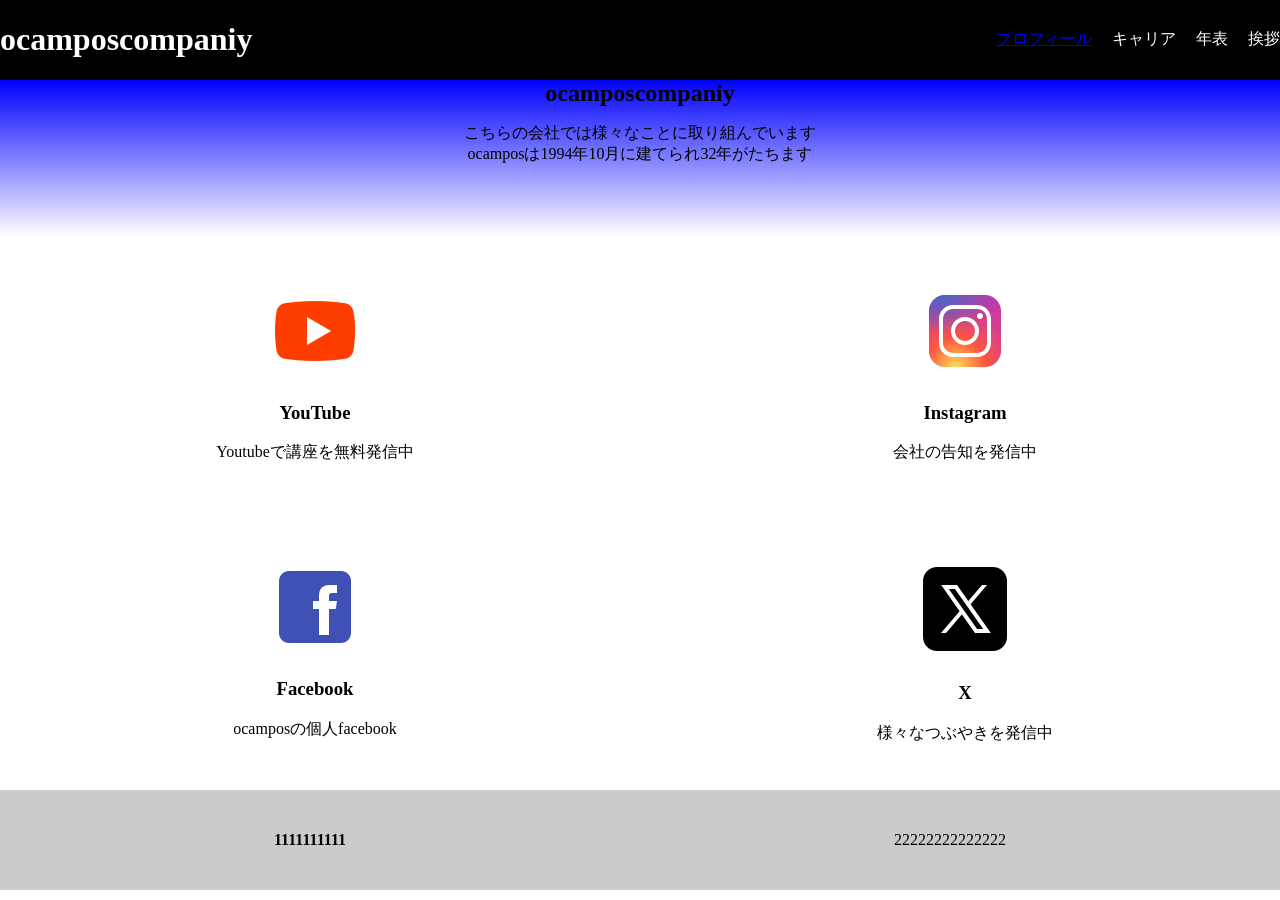
<file: index.html>
<!DOCTYPE html>
<html lang="ja">
<head>
    <meta charset="UTF-8">
    <meta name="viewport" content="width=device-width, initial-scale=1.0">
    <title>My Portfolio</title>
    <link rel="stylesheet" href="style.css">
</head>
<body>
<header>
    <h1>ocamposcompaniy</h1>
    <nav>
        <li>
             <a href="profile.html">プロフィール</a>
        </li>
        <li>キャリア</li>
        <li>年表</li>
        <li>挨拶</li>
    </nav>
</header>
<div class="box1">
    <h2>ocamposcompaniy</h2>
    <p>
        こちらの会社では様々なことに取り組んでいます<br>
        ocamposは1994年10月に建てられ32年がたちます<br>
        <br>
        <br>
        <br>
        <br>
    </p>
</div>
<main>
<section>
    <img src="images/Youtube.png" alt="YouTube">
    <h3>YouTube</h3>
    <p>
        Youtubeで講座を無料発信中
    </p>
</section>
<section>
    <img src="images/instagram.png" alt="instagran">
    <h3>Instagram</h3>
    <p>
        会社の告知を発信中
    </p>
</section>
<section>
    <img src="images/facebook.png" alt="facebook">
    <h3>Facebook</h3>
    <p>
        ocamposの個人facebook
    </p>
</section>
<section>
    <img src="images/x.png" alt="x">
    <h3>X</h3>
    <p>
        様々なつぶやきを発信中
    </p>
</section>
</main>
<footer>
    <div class="divfooter">
      <h4>1111111111</h4>
      <p>22222222222222</p>
    </div>
</foter>
</body>
</html>
</file>
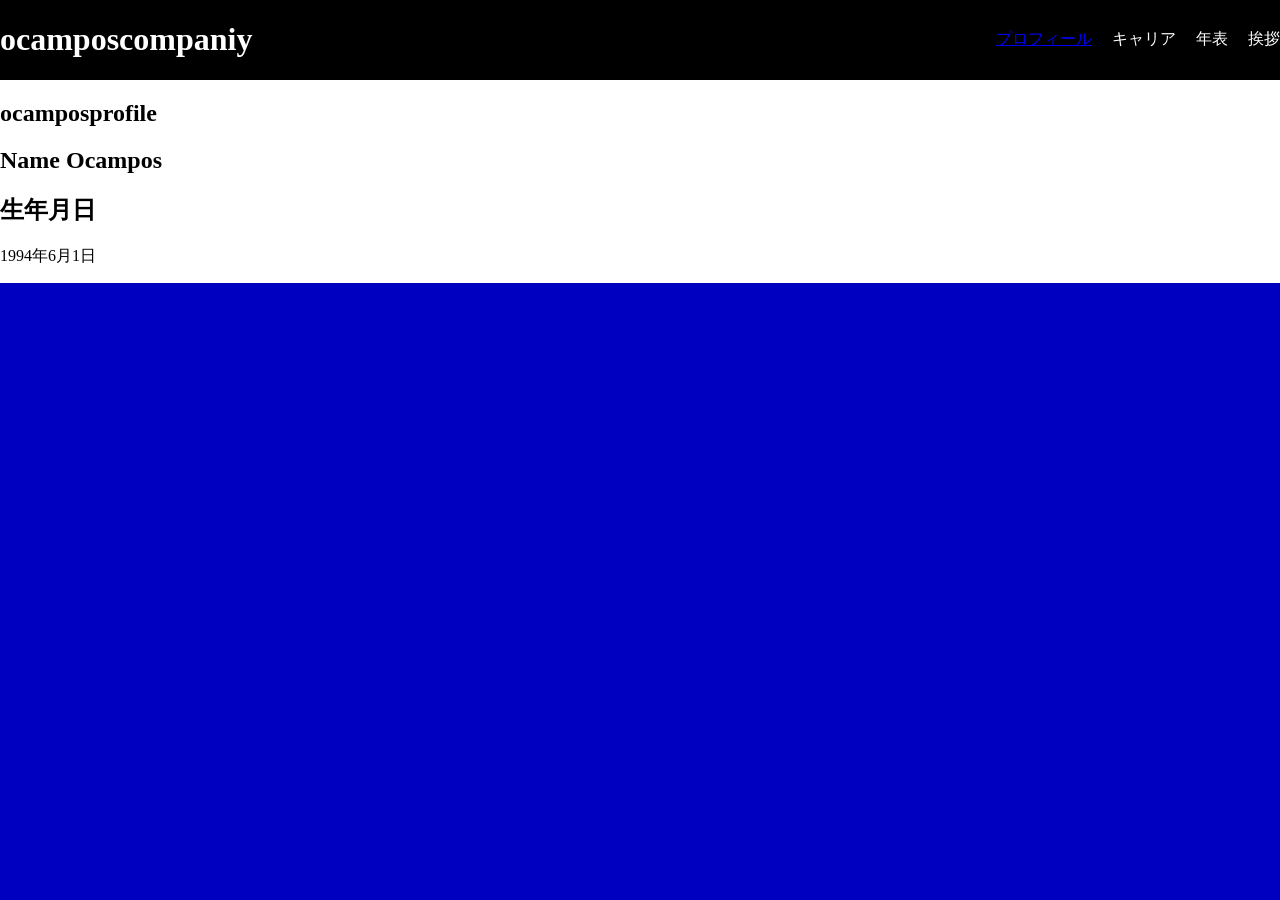
<file: profile.html>
<!DOCTYPE html>
<html lang="ja">
<head>
    <meta charset="UTF-8">
    <meta name="viewport" content="width=device-width, initial-scale=1.0">
    <title>My Portfolio</title>
    <link rel="stylesheet" href="profile.css">
</head>
<body>
<header>
    <h1>ocamposcompaniy</h1>
    <nav>
        <li>
             <a href="profile.html">プロフィール</a>
        </li>
        <li>キャリア</li>
        <li>年表</li>
        <li>挨拶</li>
    </nav>
</header>
<main>
    <div>
        <h2>ocamposprofile</h2>
        <h2>Name Ocampos</h2>
        <h2>生年月日</h2>
        <p>1994年6月1日</p>
    </div>
</main>
</body>
</html>
</file>
<file: style.css>
header {
    display: flex;
    justify-content: space-between;
    align-items: center;
    background-color: rgb(0, 0, 0);
    color: white;
    margin: 0;
    padding: 0;
}
nav {
    display: flex;
    gap: 20px;
    color: white;
    list-style: none;
}
body {
    margin: 0;
}
.box1{
 margin: 0;
    padding: 0;
  background: linear-gradient(
        to bottom,
        blue,
        white
    );
}

div h2{
    text-align: center;
     margin: 0;
    padding: 0;
}
div p{
    text-align: center;
     
}
main {
    display: grid;
    grid-template-columns: 1fr 1fr;
    gap: 20px;
}

section {
    text-align: center;
    padding: 30px;
}
.divfooter {
    background-color: rgb(203, 203, 204);
    width: 100%;
    display: flex;
    justify-content: space-around;
    align-items: center;
    padding: 20px 0;
}
</file>
<file: profile.css>
header {
    display: flex;
    justify-content: space-between;
    align-items: center;
    background-color: rgb(0, 0, 0);
    color: white;
    margin: 0;
    padding: 0;
}
nav {
    display: flex;
    gap: 20px;
    color: white;
    list-style: none;
}
body {
    margin: 0;
    min-height: 100vh;
    display: flex;
    flex-direction: column;
    background-color: rgb(0, 0, 192);
}
main{
    background-color: white;
    
}
</file>
